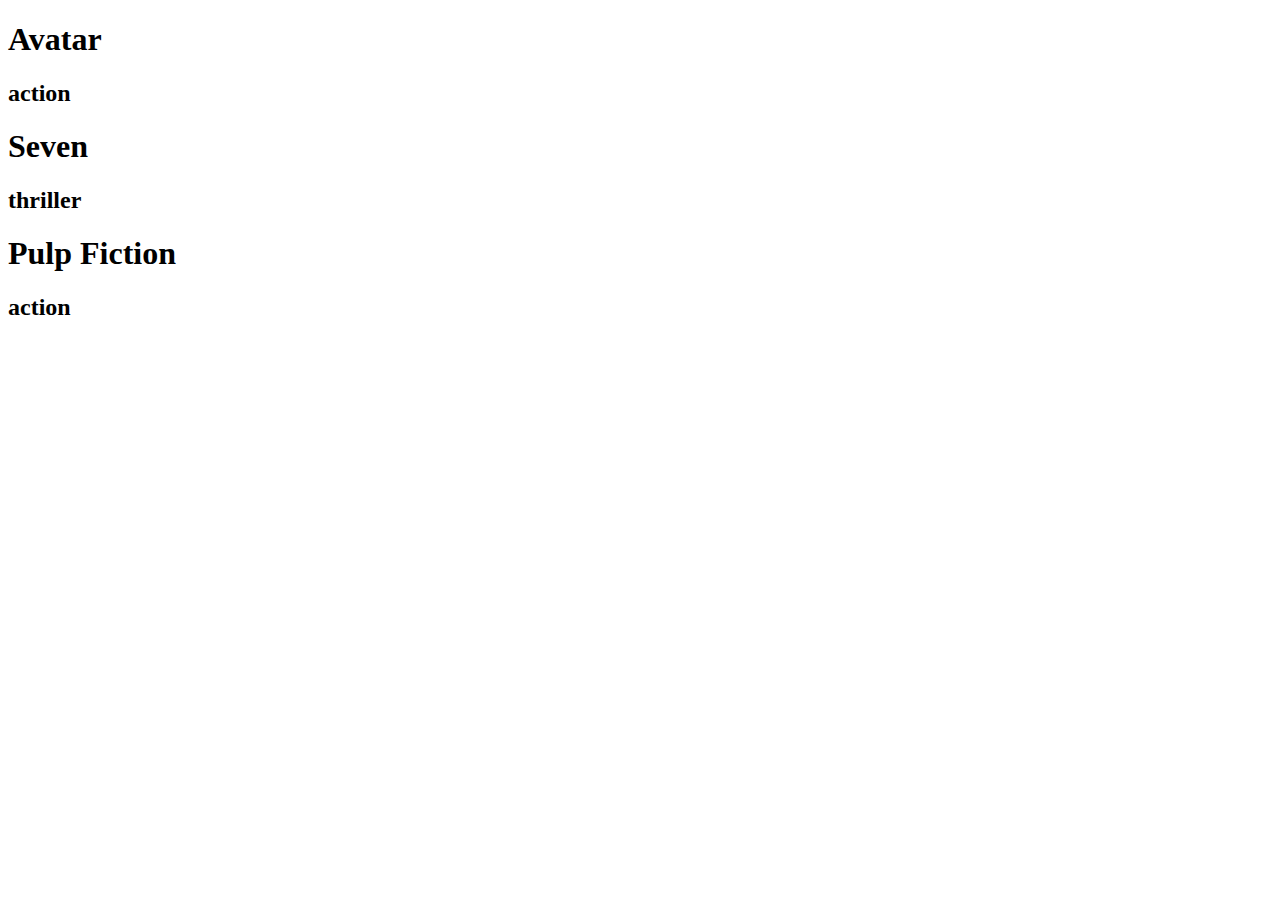
<file: src/demos/App/index.html>
<!DOCTYPE html>
<html>
<head>
    <meta charset="utf-8">
    <meta name="viewport" content="width=device-width, initial-scale=1">
    <title>Simple Demo</title>
    <script src="../../js/react.min.js"></script>
    <script src="../../js/react-dom.min.js"></script>
    <script src="../../js/browser.min.js"></script> 
</head>
<body>

    <div id="app"></div>

    <script type="text/babel">
        var Movie = React.createClass({
            render: function () {
                return (
                    <div>
                        <h1>{this.props.title}</h1>
                        <h2>{this.props.genre}</h2>
                    </div>
                );
            }
        });

        ReactDOM.render(
            <div>
                < Movie title="Avatar" genre="action" />
                < Movie title="Seven" genre="thriller" />
                < Movie title="Pulp Fiction" genre="action" />
            </div>
            , document.getElementById("app"));
    

    </script>

</body>
</html>
</file>
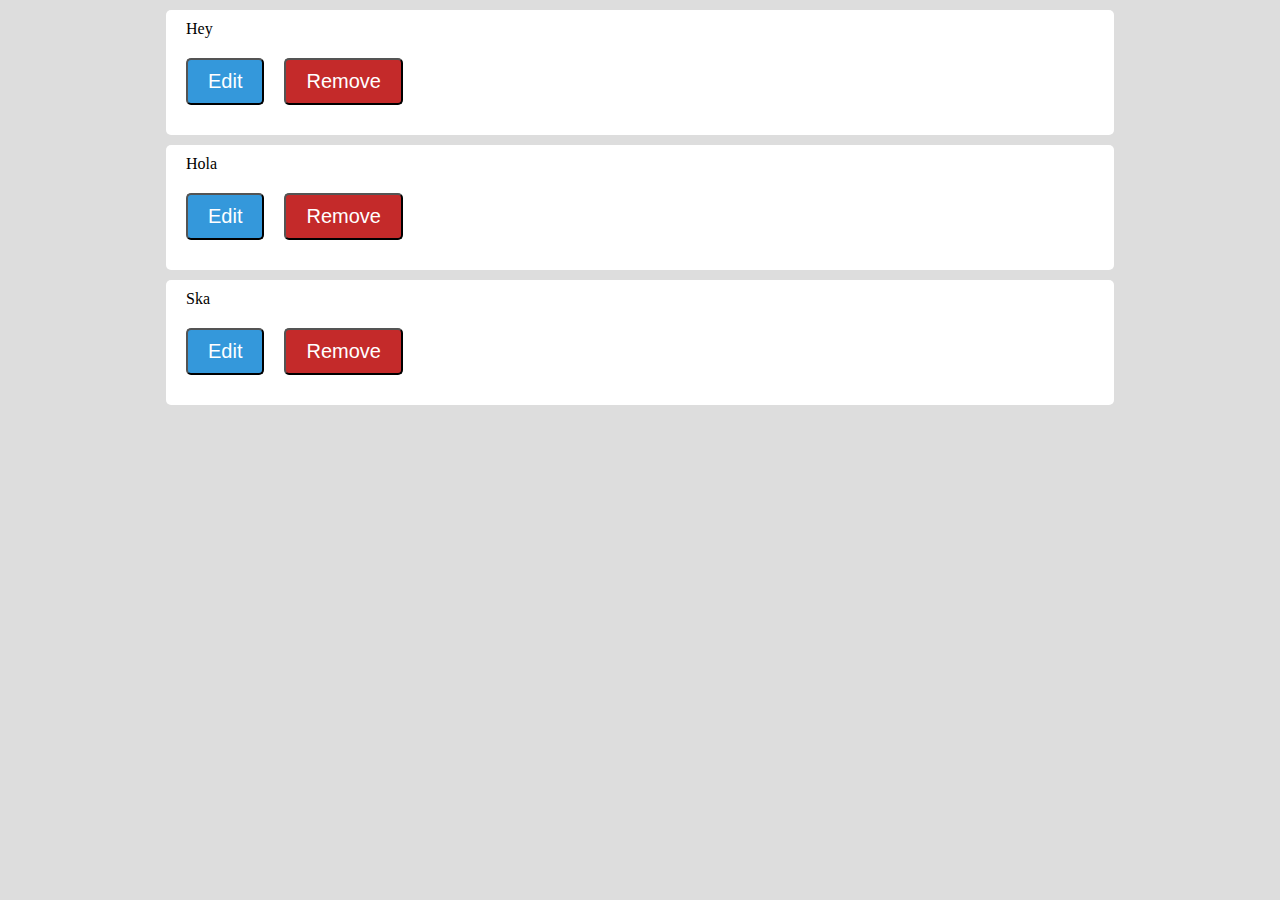
<file: src/versions/App/index.html>
<!DOCTYPE html>
<html>
<head>
    <meta charset="utf-8">
    <meta name="viewport" content="width=device-width, initial-scale=1">
    <title>App</title>
    <link href="../../css/main.css" rel="stylesheet">

    <script src="../../js/react.min.js"></script>
    <script src="../../js/react-dom.min.js"></script>
    <script src="../../js/browser.min.js"></script> 
    <style>

    </style>
</head>
<body>

    <div id="container"></div>


    <script type="text/babel">

        
        var Comment = React.createClass({

            edit: function () {
                alert("Editing comment");
            },
            remove: function () {
                alert("Removing comment");
            },
            render: function () {
                return (
                    <div className="commentContainer">  
                        <div className="commentText">  {this.props.children} </div>
                        <button onClick={this.edit} className="button-primary">Edit</button>
                        <button onClick={this.remove} className="button-danger">Remove</button>
                    </div>
                );
            }
        });

        ReactDOM.render(
            <div className="board">
                <Comment>Hey</Comment>
                <Comment>Hola</Comment>
                <Comment>Ska</Comment>
            </div>
            , document.getElementById("container"));
    

    </script>

</body>
</html>
</file>
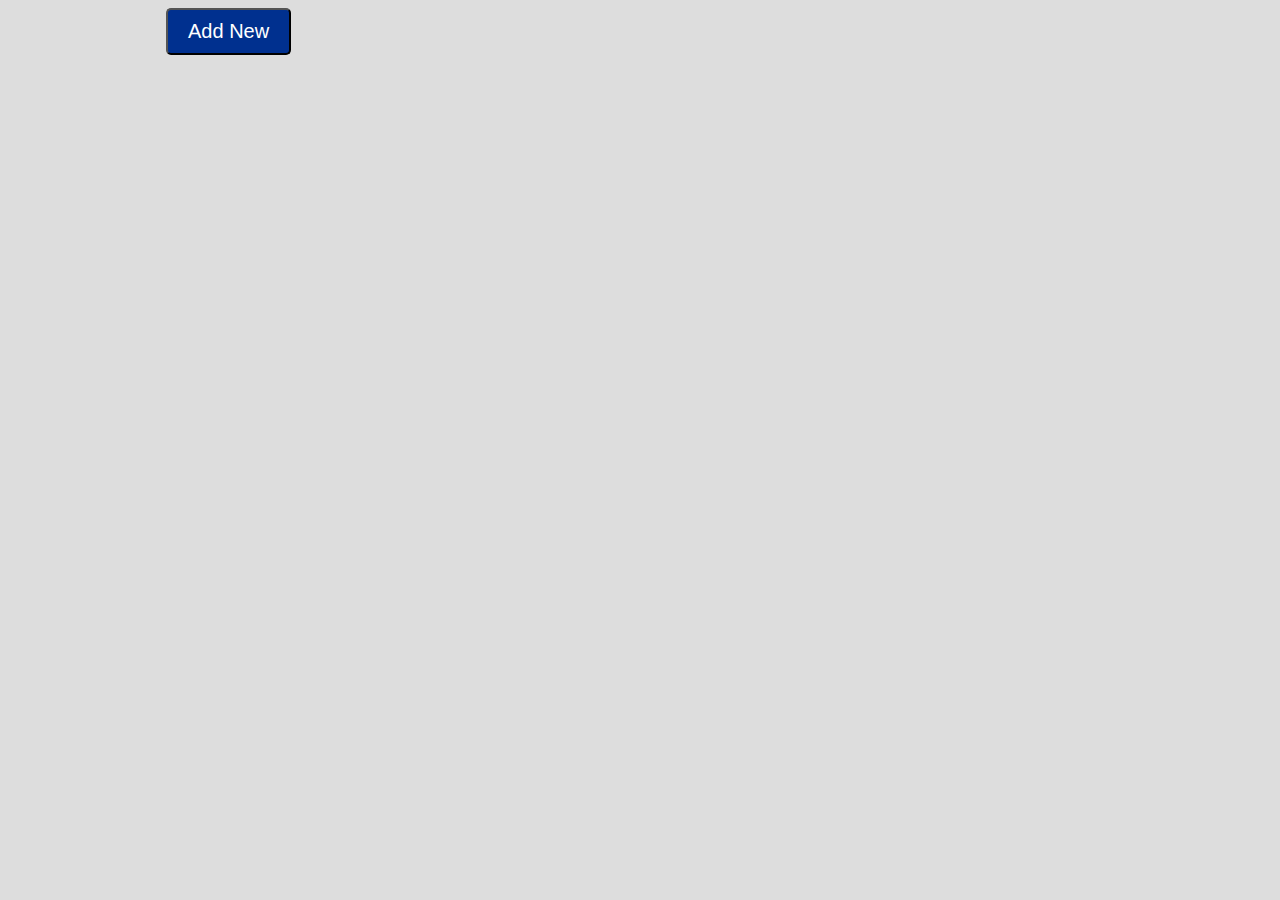
<file: src/versions/v1/index.html>
<!DOCTYPE html>
<html>
<head>
    <meta charset="utf-8">
    <meta name="viewport" content="width=device-width, initial-scale=1">
    <title>App</title>
    <link href="../../css/main.css" rel="stylesheet">

    <script src="../../js/react.min.js"></script>
    <script src="../../js/react-dom.min.js"></script>
    <script src="../../js/browser.min.js"></script> 
    <style>

    </style>
</head>
<body>

    <div id="container"></div>


    <script type="text/babel">

        
        var Comment = React.createClass({
            getInitialState: function () {
                return {editing: false}
            },
            edit: function () {
                this.setState({editing: true});
            },
            remove: function () {
                this.props.deleteFromBoard(this.props.index)
            },
            save: function () {
                this.props.updateCommentText(this.refs.newText.value, this.props.index);
                this.setState({editing: false});
            },

            renderNormal: function () {
                return (
                    <div className="commentContainer">  
                        <div className="commentText">{this.props.children}</div>
                        <button onClick={this.edit} className="button-primary">Edit</button>
                        <button onClick={this.remove} className="button-danger">Remove</button>
                    </div>
                );
            },

            renderForm: function () {
                return (
                    <div className="commentContainer">  
                        <textarea ref="newText" defaultValue={this.props.children}></textarea>
                        <button onClick={this.save} className="button-success">Save</button>
                    </div>
                );
            },

            render: function () {
                if(this.state.editing){
                    return this.renderForm();
                }
                else {
                    return this.renderNormal(); 
                }
            }
        });

        var Board = React.createClass({

            getInitialState: function () {
                return {
                    comments: []
                }        
            },

            add: function (text) {
                var arr = this.state.comments;
                arr.push(text);
                this.setState({comments: arr})
            },

            removeComment: function (i) {
                console.log("Removing:" +i);
                var arr = this.state.comments;
                arr.splice(i, 1);
                this.setState({comments: arr})
            },

            updateComment: function (newText, i) {
                console.log("Updating");
                var arr = this.state.comments;
                arr[i] = newText;
                this.setState({comments: arr})
            },

            eachComment: function (text, i) {
                return (
                    <Comment key={i} index={i} updateCommentText={this.updateComment} deleteFromBoard={this.removeComment}>
                        {text}
                    </Comment>
                );
            },

            render: function () {
                return (
                    <div>
                        <button onClick={this.add.bind(null, "Item")}className="button-create"> Add New </button>
                        <div className="board">
                            {this.state.comments.map(this.eachComment)}
                        </div>
                    </div>
                );
            }

        });


        ReactDOM.render(<Board />, document.getElementById("container"));
    

    </script>

</body>
</html>
</file>
<file: src/css/main.css>
html {
	background:  #DDDDDD;
}

#container {
	width: 75%;
	margin: 0 auto;
}

.commentContainer {
	padding: 10px 0px 10px 0px;
	margin:  10px 0px 10px 0px;
	background: white;
	border-radius: 5px;
}

.commentText {
	margin-left: 20px;
}

.button-primary {
  background: #3498db;
  border-radius: 5px;
  font-family: Arial;
  color: #ffffff;
  font-size: 20px;
  padding: 10px 20px 10px 20px;
  text-decoration: none;
  margin: 20px;
}

.button-primary:hover {
  background: #3cb0fd;
  text-decoration: none;
}

.button-danger {
  background: #c42a2a;
  border-radius: 5px;
  font-family: Arial;
  color: #ffffff;
  font-size: 20px;
  padding: 10px 20px 10px 20px;
  text-decoration: none;
}

.button-danger:hover {
  background: #d63234;
  text-decoration: none;
}

.button-success {
  background: green;
  border-radius: 5px;
  font-family: Arial;
  color: #ffffff;
  font-size: 20px;
  padding: 10px 20px 10px 20px;
  text-decoration: none;
}

.button-success:hover {
  background: #50B948;
  text-decoration: none;
}

.button-create {
  background: #00308F;
  border-radius: 5px;
  font-family: Arial;
  color: #ffffff;
  font-size: 20px;
  padding: 10px 20px 10px 20px;
  text-decoration: none;
}

.button-create:hover {
  background: #0014D7;
  text-decoration: none;
}
</file>
